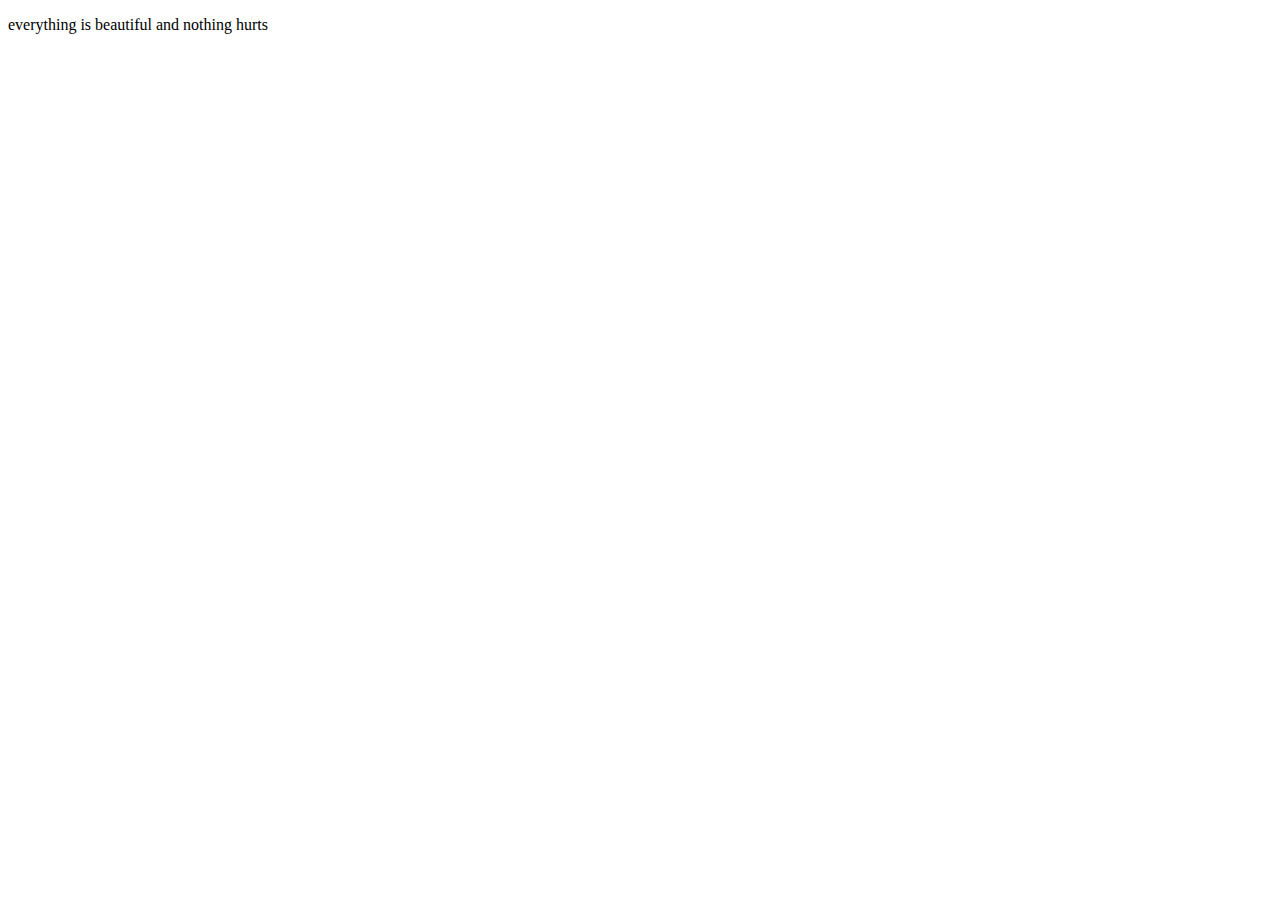
<file: src/albums/beautiful/beautiful.html>
<!DOCTYPE html>
<html lang="en">
<head>
  <meta charset="UTF-8">
  <meta name="viewport" content="width=device-width, initial-scale=1.0">
  <meta http-equiv="X-UA-Compatible" content="ie=edge">
  <title>Document</title>
</head>
<body>
  <p>everything is beautiful and nothing hurts</p>
</body>
</html>
</file>
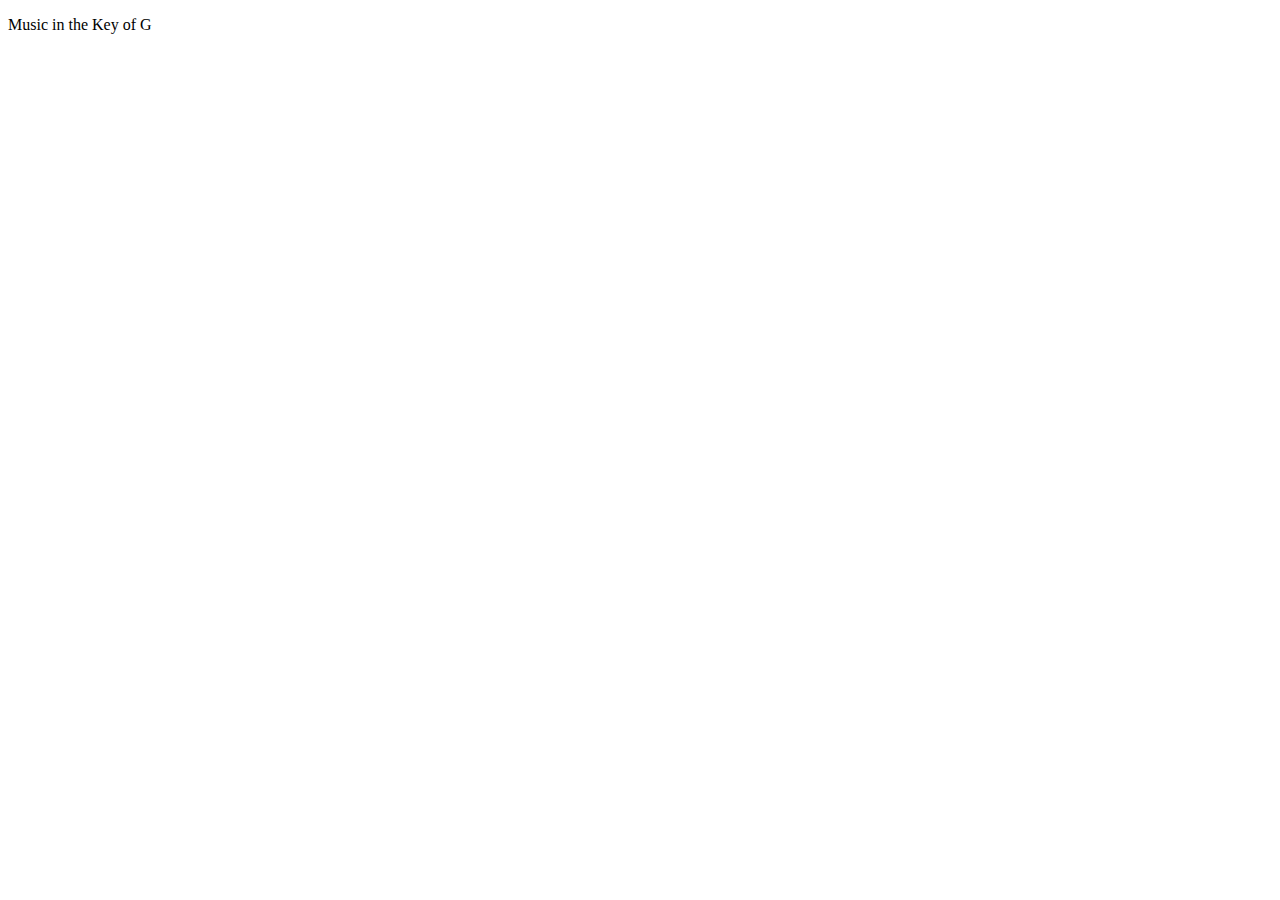
<file: src/albums/key-of-g/key-of-g.html>
<!DOCTYPE html>
<html lang="en">
<head>
  <meta charset="UTF-8">
  <meta name="viewport" content="width=device-width, initial-scale=1.0">
  <meta http-equiv="X-UA-Compatible" content="ie=edge">
  <title>Document</title>
</head>
<body>
  <p>Music in the Key of G</p>
</body>
</html>
</file>
